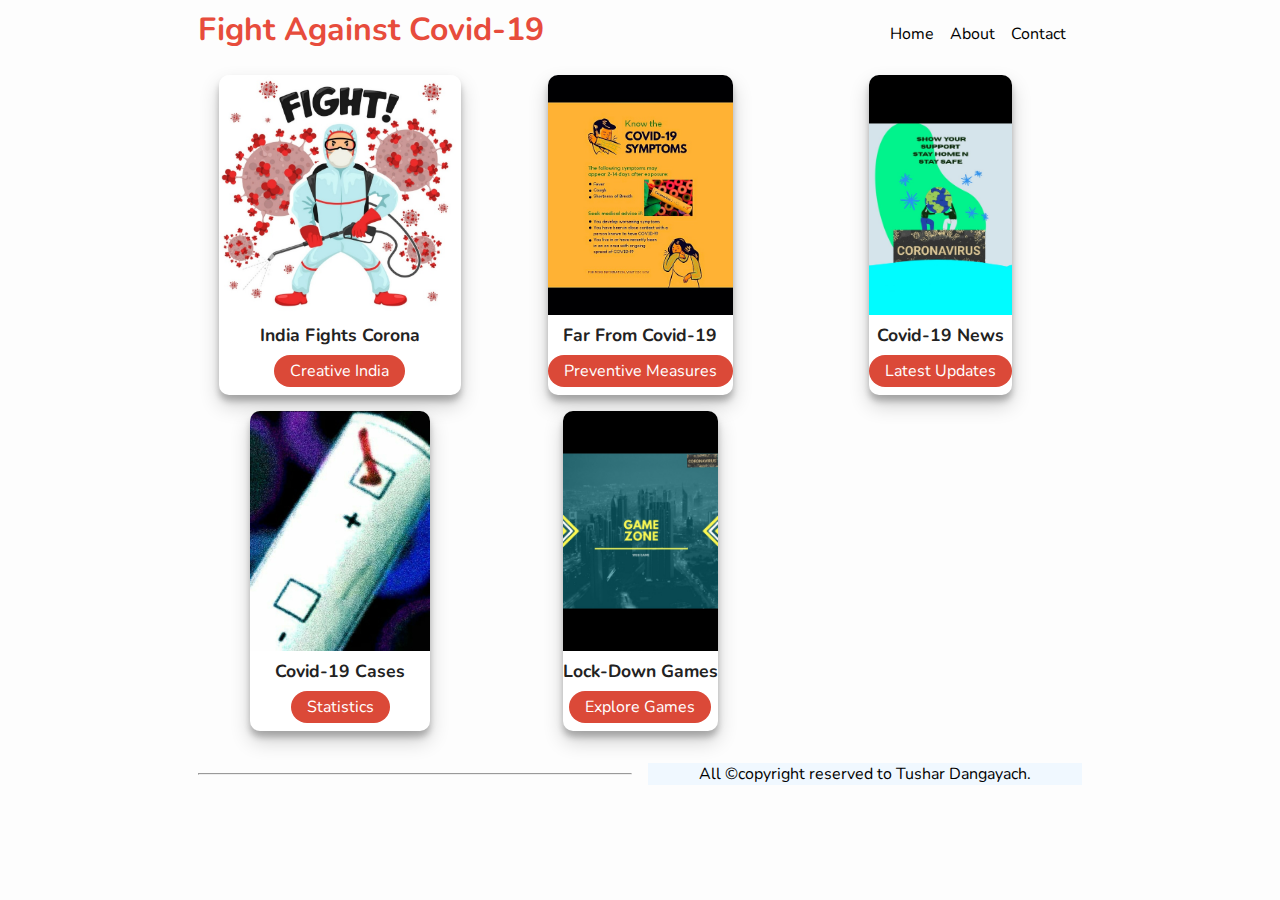
<file: index.html>
<!DOCTYPE html>
<html lang="en">
<head>
  <link rel="manifest" href="manifest.json" />
  <!-- ios support -->
  <link rel="apple-touch-icon" href="icon.png" />
  <meta name="apple-mobile-web-app-status-bar" content="#db4938" />
  <meta name="theme-color" content="#db4938" />
  <meta charset="UTF-8" />
  <meta name="viewport" content="width=device-width, initial-scale=1.0" />
  <meta http-equiv="X-UA-Compatible" content="ie=edge" />
  <link rel="stylesheet" href="style.css" />
  <title>coro-up | Fight Against Covid-19</title>
  
</head>
<body>
  <main>
    <nav>
      <h1>Fight Against Covid-19</h1>
      <ul>
        <li>Home</li>
        <li>About</li>
        <li>Contact</li>
      </ul>
    </nav>
    <div class="container"></div>
    <div class="container">
      <div class="card" id="showop" style="height:600px">
    <a id="statsbtn" onclick="getdata()">View Statistics</a>
    <div id="jaipurstats">
    </div>
  </div>
  <hr>
  <footer>
      All &copy;copyright reserved to Tushar Dangayach.
  </footer>
    </div>
  </main>
  <script src="script.js">
  </script>
</body>
</html>
</file>
<file: style.css>
@import url("https://fonts.googleapis.com/css?family=Nunito:400,700&display=swap");
    * {
      margin: 0;
      padding: 0;
      box-sizing: border-box;
    }
    body {
      background: #fdfdfd;
      font-family: "Nunito", sans-serif;
      font-size: 1rem;
    }
    main {
      max-width: 900px;
      margin: auto;
      padding: 0.5rem;
      text-align: center;
    }
    nav {
      display: flex;
      justify-content: space-between;
      align-items: center;
    }
    ul {
      list-style: none;
      display: flex;
    }

    li {
      margin-right: 1rem;
    }
    h1 {
      color: #e74c3c;
      margin-bottom: 0.5rem;
    }
    .container {
      display: grid;
      grid-template-columns: repeat(auto-fit, minmax(17rem, 1fr));
      grid-gap: 1rem;
      justify-content: center;
      align-items: center;
      margin: auto;
      padding: 1rem 0;
    }
    .card {
      display: flex;
      align-items: center;
      flex-direction: column;
      width: 15rem auto;
      height: 20rem;
      background: #fff;
      box-shadow: 0 10px 20px rgba(0, 0, 0, 0.19), 0 6px 6px rgba(0, 0, 0, 0.23);
      border-radius: 10px;
      margin: auto;
      overflow: hidden;
    }
    .card:hover {
      width: 14rem auto;
      opacity: 0.6;
    }
    .card--avatar {
      width: 100%;
      height: 15rem;
      object-fit: cover;
    }
    .card--title {
      color: #222;
      font-weight: 700;
      text-transform: capitalize;
      font-size: 1.1rem;
      margin-top: 0.5rem;
    }
    .card--link, #statsbtn {
      text-decoration: none;
      background: #db4938;
      color: #fff;
      padding: 0.3rem 1rem;
      border-radius: 20px;
    }
    .card--link:hover, #statsbtn:hover {
      background-color: yellow;
    }
    .card--link:active, #statsbtn:active {
      background-color: green;
    }
    #showop {
      display: none;
    }
    #jaipurstats {
      text-align: center;
    }
    footer {
      background: aliceblue;
      text-align: center;
    }
</file>
